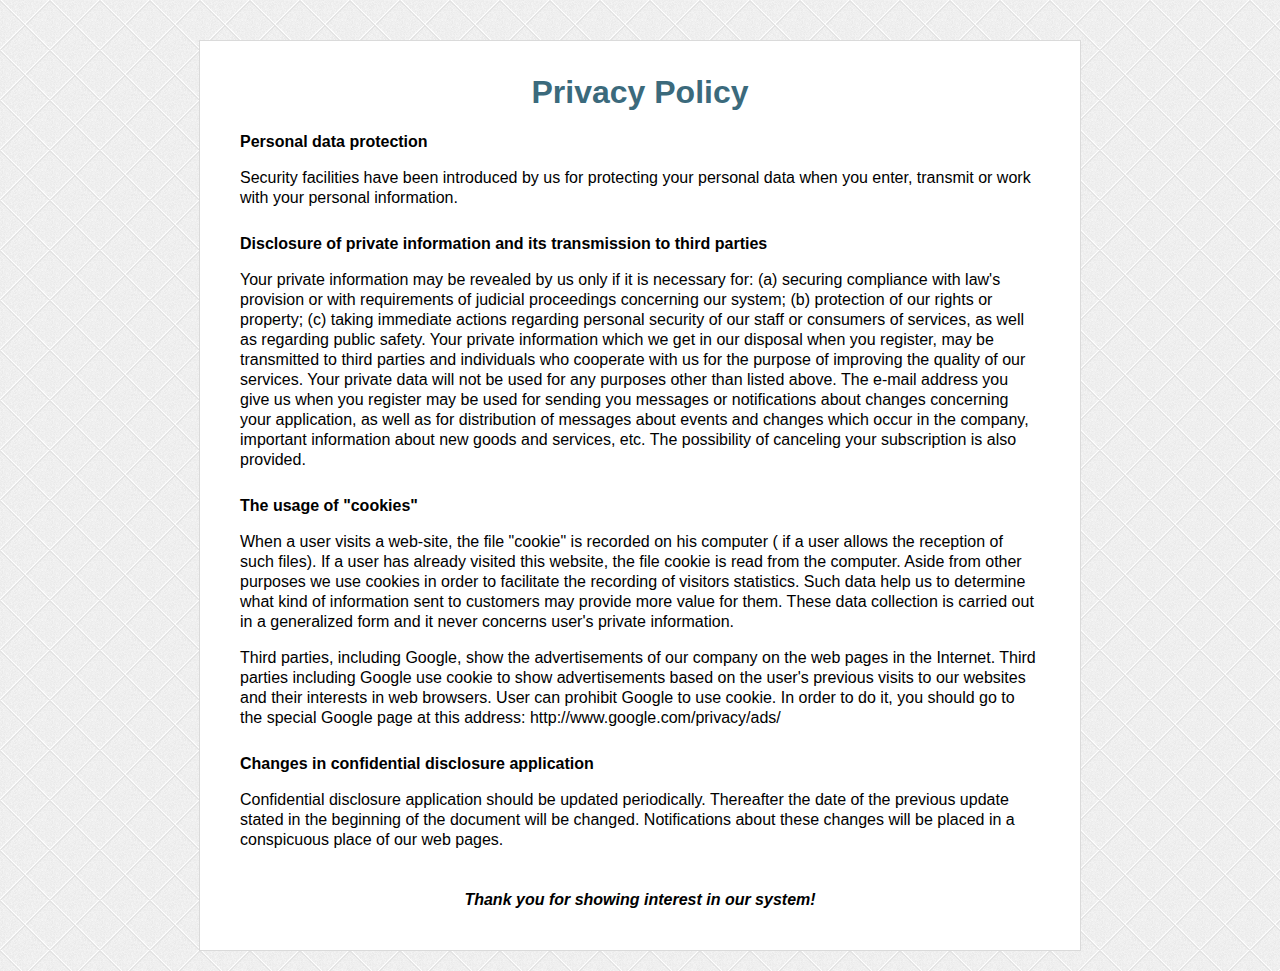
<file: privacy.html>
<html lang="ru" class="mdl-js"><head><meta http-equiv="Content-Type" content="text/html; charset=UTF-8">
	
	<title>Privacy Policy</title>
<style type="text/css">/* Chart.js */
@-webkit-keyframes chartjs-render-animation{from{opacity:0.99}to{opacity:1}}@keyframes chartjs-render-animation{from{opacity:0.99}to{opacity:1}}.chartjs-render-monitor{-webkit-animation:chartjs-render-animation 0.001s;animation:chartjs-render-animation 0.001s;}</style><style>@charset "UTF-8";.md-dark{color:rgba(0,0,0,.54)}.md-dark.md-inactive{color:rgba(0,0,0,.26)}.md-light{color:#fff}.md-light.md-inactive{color:rgba(255,255,255,.3)}@font-face{font-family:Roboto;font-style:normal;font-weight:300;src:local("Roboto Light"),local("Roboto-Light"),url(https://fonts.gstatic.com/s/roboto/v15/0eC6fl06luXEYWpBSJvXCBJtnKITppOI_IvcXXDNrsc.woff2) format("woff2");unicode-range:U+0460-052F,U+20B4,U+2DE0-2DFF,U+A640-A69F}@font-face{font-family:Roboto;font-style:normal;font-weight:300;src:local("Roboto Light"),local("Roboto-Light"),url(https://fonts.gstatic.com/s/roboto/v15/Fl4y0QdOxyyTHEGMXX8kcRJtnKITppOI_IvcXXDNrsc.woff2) format("woff2");unicode-range:U+0400-045F,U+0490-0491,U+04B0-04B1,U+2116}@font-face{font-family:Roboto;font-style:normal;font-weight:300;src:local("Roboto Light"),local("Roboto-Light"),url(https://fonts.gstatic.com/s/roboto/v15/-L14Jk06m6pUHB-5mXQQnRJtnKITppOI_IvcXXDNrsc.woff2) format("woff2");unicode-range:U+1F00-1FFF}@font-face{font-family:Roboto;font-style:normal;font-weight:300;src:local("Roboto Light"),local("Roboto-Light"),url(https://fonts.gstatic.com/s/roboto/v15/I3S1wsgSg9YCurV6PUkTORJtnKITppOI_IvcXXDNrsc.woff2) format("woff2");unicode-range:U+0370-03FF}@font-face{font-family:Roboto;font-style:normal;font-weight:300;src:local("Roboto Light"),local("Roboto-Light"),url(https://fonts.gstatic.com/s/roboto/v15/NYDWBdD4gIq26G5XYbHsFBJtnKITppOI_IvcXXDNrsc.woff2) format("woff2");unicode-range:U+0102-0103,U+1EA0-1EF9,U+20AB}@font-face{font-family:Roboto;font-style:normal;font-weight:300;src:local("Roboto Light"),local("Roboto-Light"),url(https://fonts.gstatic.com/s/roboto/v15/Pru33qjShpZSmG3z6VYwnRJtnKITppOI_IvcXXDNrsc.woff2) format("woff2");unicode-range:U+0100-024F,U+1E00-1EFF,U+20A0-20AB,U+20AD-20CF,U+2C60-2C7F,U+A720-A7FF}@font-face{font-family:Roboto;font-style:normal;font-weight:300;src:local("Roboto Light"),local("Roboto-Light"),url(https://fonts.gstatic.com/s/roboto/v15/Hgo13k-tfSpn0qi1SFdUfVtXRa8TVwTICgirnJhmVJw.woff2) format("woff2");unicode-range:U+0000-00FF,U+0131,U+0152-0153,U+02C6,U+02DA,U+02DC,U+2000-206F,U+2074,U+20AC,U+2212,U+2215,U+E0FF,U+EFFD,U+F000}@font-face{font-family:Roboto;font-style:normal;font-weight:400;src:local("Roboto"),local("Roboto-Regular"),url(https://fonts.gstatic.com/s/roboto/v15/ek4gzZ-GeXAPcSbHtCeQI_esZW2xOQ-xsNqO47m55DA.woff2) format("woff2");unicode-range:U+0460-052F,U+20B4,U+2DE0-2DFF,U+A640-A69F}@font-face{font-family:Roboto;font-style:normal;font-weight:400;src:local("Roboto"),local("Roboto-Regular"),url(https://fonts.gstatic.com/s/roboto/v15/mErvLBYg_cXG3rLvUsKT_fesZW2xOQ-xsNqO47m55DA.woff2) format("woff2");unicode-range:U+0400-045F,U+0490-0491,U+04B0-04B1,U+2116}@font-face{font-family:Roboto;font-style:normal;font-weight:400;src:local("Roboto"),local("Roboto-Regular"),url(https://fonts.gstatic.com/s/roboto/v15/-2n2p-_Y08sg57CNWQfKNvesZW2xOQ-xsNqO47m55DA.woff2) format("woff2");unicode-range:U+1F00-1FFF}@font-face{font-family:Roboto;font-style:normal;font-weight:400;src:local("Roboto"),local("Roboto-Regular"),url(https://fonts.gstatic.com/s/roboto/v15/u0TOpm082MNkS5K0Q4rhqvesZW2xOQ-xsNqO47m55DA.woff2) format("woff2");unicode-range:U+0370-03FF}@font-face{font-family:Roboto;font-style:normal;font-weight:400;src:local("Roboto"),local("Roboto-Regular"),url(https://fonts.gstatic.com/s/roboto/v15/NdF9MtnOpLzo-noMoG0miPesZW2xOQ-xsNqO47m55DA.woff2) format("woff2");unicode-range:U+0102-0103,U+1EA0-1EF9,U+20AB}@font-face{font-family:Roboto;font-style:normal;font-weight:400;src:local("Roboto"),local("Roboto-Regular"),url(https://fonts.gstatic.com/s/roboto/v15/Fcx7Wwv8OzT71A3E1XOAjvesZW2xOQ-xsNqO47m55DA.woff2) format("woff2");unicode-range:U+0100-024F,U+1E00-1EFF,U+20A0-20AB,U+20AD-20CF,U+2C60-2C7F,U+A720-A7FF}@font-face{font-family:Roboto;font-style:normal;font-weight:400;src:local("Roboto"),local("Roboto-Regular"),url(https://fonts.gstatic.com/s/roboto/v15/CWB0XYA8bzo0kSThX0UTuA.woff2) format("woff2");unicode-range:U+0000-00FF,U+0131,U+0152-0153,U+02C6,U+02DA,U+02DC,U+2000-206F,U+2074,U+20AC,U+2212,U+2215,U+E0FF,U+EFFD,U+F000}@font-face{font-family:Roboto;font-style:normal;font-weight:700;src:local("Roboto Bold"),local("Roboto-Bold"),url(https://fonts.gstatic.com/s/roboto/v15/77FXFjRbGzN4aCrSFhlh3hJtnKITppOI_IvcXXDNrsc.woff2) format("woff2");unicode-range:U+0460-052F,U+20B4,U+2DE0-2DFF,U+A640-A69F}@font-face{font-family:Roboto;font-style:normal;font-weight:700;src:local("Roboto Bold"),local("Roboto-Bold"),url(https://fonts.gstatic.com/s/roboto/v15/isZ-wbCXNKAbnjo6_TwHThJtnKITppOI_IvcXXDNrsc.woff2) format("woff2");unicode-range:U+0400-045F,U+0490-0491,U+04B0-04B1,U+2116}@font-face{font-family:Roboto;font-style:normal;font-weight:700;src:local("Roboto Bold"),local("Roboto-Bold"),url(https://fonts.gstatic.com/s/roboto/v15/UX6i4JxQDm3fVTc1CPuwqhJtnKITppOI_IvcXXDNrsc.woff2) format("woff2");unicode-range:U+1F00-1FFF}@font-face{font-family:Roboto;font-style:normal;font-weight:700;src:local("Roboto Bold"),local("Roboto-Bold"),url(https://fonts.gstatic.com/s/roboto/v15/jSN2CGVDbcVyCnfJfjSdfBJtnKITppOI_IvcXXDNrsc.woff2) format("woff2");unicode-range:U+0370-03FF}@font-face{font-family:Roboto;font-style:normal;font-weight:700;src:local("Roboto Bold"),local("Roboto-Bold"),url(https://fonts.gstatic.com/s/roboto/v15/PwZc-YbIL414wB9rB1IAPRJtnKITppOI_IvcXXDNrsc.woff2) format("woff2");unicode-range:U+0102-0103,U+1EA0-1EF9,U+20AB}@font-face{font-family:Roboto;font-style:normal;font-weight:700;src:local("Roboto Bold"),local("Roboto-Bold"),url(https://fonts.gstatic.com/s/roboto/v15/97uahxiqZRoncBaCEI3aWxJtnKITppOI_IvcXXDNrsc.woff2) format("woff2");unicode-range:U+0100-024F,U+1E00-1EFF,U+20A0-20AB,U+20AD-20CF,U+2C60-2C7F,U+A720-A7FF}@font-face{font-family:Roboto;font-style:normal;font-weight:700;src:local("Roboto Bold"),local("Roboto-Bold"),url(https://fonts.gstatic.com/s/roboto/v15/d-6IYplOFocCacKzxwXSOFtXRa8TVwTICgirnJhmVJw.woff2) format("woff2");unicode-range:U+0000-00FF,U+0131,U+0152-0153,U+02C6,U+02DA,U+02DC,U+2000-206F,U+2074,U+20AC,U+2212,U+2215,U+E0FF,U+EFFD,U+F000}@font-face{font-family:'Material Icons';font-style:normal;font-weight:400;src:local("Material Icons"),local("MaterialIcons-Regular"),url(https://fonts.gstatic.com/s/materialicons/v18/2fcrYFNaTjcS6g4U3t-Y5ZjZjT5FdEJ140U2DJYC3mY.woff2) format("woff2")}.material-icons{font-family:'Material Icons';font-weight:400;font-style:normal;font-size:24px;line-height:1;letter-spacing:normal;text-transform:none;display:inline-block;white-space:nowrap;word-wrap:normal;direction:ltr;-webkit-font-feature-settings:'liga';-webkit-font-smoothing:antialiased}#letyshops-notification{box-shadow:1px 1px 4px 1px rgba(0,0,0,.3)!important;-webkit-box-shadow:1px 1px 4px 1px rgba(0,0,0,.3)!important;-moz-box-shadow:1px 1px 4px 1px rgba(0,0,0,.3)!important;height:280px!important;width:320px!important;background-color:#fff;position:relative;border:0!important;padding:0!important;margin:0!important;visibility:visible!important}#letyshops-notification .letyshops-notification-header{height:45px!important;width:inherit!important;background-color:#f3f3f3;text-align:left!important;text-align:-webkit-left!important}#letyshops-notification .letyshops-notification-header .letyshops-notification-logo{display:inline-block!important;max-height:inherit!important;height:inherit!important;width:40px!important;text-align:-webkit-left!important;text-align:left!important;margin:0 0 0 5px!important;background-repeat:no-repeat!important;background-position:center center!important;background-image:url([data-uri])!important;background-size:contain!important}#letyshops-notification .letyshops-notification-header .letyshops-notification-logo-svg{display:inline-block!important;text-align:left!important;margin:10px 0 0 10px!important}#letyshops-notification .letyshops-notification-header .letyshops-notification-name{display:inline-block!important;margin:0!important;padding:0 0 0 3px!important;vertical-align:top!important}#letyshops-notification .letyshops-notification-header .letyshops-notification-name span{font-family:Roboto,sans-serif!important;font-weight:400!important;font-size:14px!important;line-height:45px!important;color:#b1b4b6!important;letter-spacing:-.01em!important;text-transform:none;-webkit-touch-callout:none!important;-webkit-user-select:none!important;-khtml-user-select:none!important;-moz-user-select:none!important;-ms-user-select:none!important;user-select:none!important;text-transform:capitalize;margin:0!important;padding:0!important;border:0!important;vertical-align:middle!important;cursor:default!important}#letyshops-notification .letyshops-notification-header .letyshops-notification-close{-webkit-transition:all .5s ease;-moz-transition:all .5s ease;-o-transition:all .5s ease;transition:all .5s ease;position:absolute!important;height:22px!important;width:22px!important;top:10px!important;right:8px!important;cursor:pointer!important}#letyshops-notification .letyshops-notification-header .letyshops-notification-close i{font-family:'Material Icons'!important;font-weight:400!important;font-style:normal!important;font-size:22px!important;display:inline-block!important;line-height:1!important;text-transform:none!important;letter-spacing:normal!important;word-wrap:normal!important;white-space:nowrap!important;direction:ltr;-webkit-font-smoothing:antialiased;text-rendering:optimizeLegibility;-moz-osx-font-smoothing:grayscale;font-feature-settings:'liga';color:#b0bec5!important}#letyshops-notification .letyshops-notification-header .letyshops-notification-close:hover i{color:#515b60!important}#letyshops-notification .letyshops-notification-content{background-color:#fff;height:140px!important;width:inherit!important}#letyshops-notification .letyshops-notification-content .letyshops-notification-merchant-logo{display:inline-block!important;-webkit-touch-callout:none!important;-webkit-user-select:none!important;-khtml-user-select:none!important;-moz-user-select:none!important;-ms-user-select:none!important;user-select:none!important;height:auto!important;max-height:100px!important;width:160px!important;padding:0!important;margin:0!important;vertical-align:middle!important;text-align:center!important;text-align:-webkit-center!important;overflow:hidden!important}#letyshops-notification .letyshops-notification-content .letyshops-notification-merchant-logo img{max-height:100px!important;max-width:150px!important;margin:0 auto 0 auto!important}#letyshops-notification .letyshops-notification-content .letyshops-notification-merchant-cashback{display:inline-block!important;height:inherit!important;width:90px!important;position:relative!important;padding:0!important;margin:0!important;vertical-align:middle!important;text-align:center!important;text-align:-webkit-center!important}#letyshops-notification .letyshops-notification-content .letyshops-notification-merchant-cashback .letyshops-notification-merchant-cashback-phrase{width:inherit!important;position:absolute!important;top:50%!important;margin-top:-25px!important;margin-left:auto!important;margin-right:auto!important;padding:0!important;cursor:default!important;font-family:Roboto,sans-serif!important;font-weight:400!important;font-size:14px!important;line-height:14px!important;color:#515b60!important;letter-spacing:normal!important;text-transform:none;-webkit-touch-callout:none!important;-webkit-user-select:none!important;-khtml-user-select:none!important;-moz-user-select:none!important;-ms-user-select:none!important;user-select:none!important}#letyshops-notification .letyshops-notification-content .letyshops-notification-merchant-cashback .letyshops-notification-merchant-rebate{font-family:Roboto,sans-serif!important;font-weight:400!important;font-size:18px!important;line-height:18px!important;color:#263238!important;letter-spacing:0!important;text-transform:none;-webkit-touch-callout:none!important;-webkit-user-select:none!important;-khtml-user-select:none!important;-moz-user-select:none!important;-ms-user-select:none!important;user-select:none!important;width:inherit!important;position:absolute!important;top:50%!important;margin:auto!important}#letyshops-notification .letyshops-notification-content .letyshops-notification-merchant-cashback .letyshops-notification-merchant-rebate span{font-family:Roboto,sans-serif!important;font-weight:600!important;font-size:22px!important;line-height:22px!important;color:#263238!important;letter-spacing:.02em!important;text-transform:none;-webkit-touch-callout:none!important;-webkit-user-select:none!important;-khtml-user-select:none!important;-moz-user-select:none!important;-ms-user-select:none!important;user-select:none!important;text-transform:uppercase;cursor:default!important}#letyshops-notification .letyshops-notification-content .letyshops-notification-merchant-cashback .letyshops-notification-merchant-default{font-family:Roboto,sans-serif!important;font-weight:400!important;font-size:11px!important;line-height:11px!important;color:#b0bec5!important;letter-spacing:normal!important;text-transform:none;-webkit-touch-callout:none!important;-webkit-user-select:none!important;-khtml-user-select:none!important;-moz-user-select:none!important;-ms-user-select:none!important;user-select:none!important;-webkit-transition:all .5s ease;-moz-transition:all .5s ease;-o-transition:all .5s ease;transition:all .5s ease;height:23px!important;text-transform:lowercase!important;padding:2px 0 0 0!important;text-decoration:line-through!important;-moz-text-decoration-line:line-through!important}#letyshops-notification .letyshops-notification-content .letyshops-notification-heart{display:inline-block!important;height:auto!important;width:70px!important;padding:0!important;margin:0!important;vertical-align:middle!important;text-align:center!important;text-align:-webkit-center!important}#letyshops-notification .letyshops-notification-content .letyshops-notification-heart i{font-family:'Material Icons'!important;font-weight:400!important;font-style:normal!important;font-size:24px!important;display:inline-block!important;line-height:1!important;text-transform:none!important;letter-spacing:normal!important;word-wrap:normal!important;white-space:nowrap!important;direction:ltr;-webkit-font-smoothing:antialiased;text-rendering:optimizeLegibility;-moz-osx-font-smoothing:grayscale;font-feature-settings:'liga';-webkit-touch-callout:none!important;-webkit-user-select:none!important;-khtml-user-select:none!important;-moz-user-select:none!important;-ms-user-select:none!important;user-select:none!important;-webkit-transition:all 0s ease;-moz-transition:all 0s ease;-o-transition:all 0s ease;transition:all 0s ease;vertical-align:middle!important;text-align:center;text-align:-webkit-center!important;cursor:pointer!important}#letyshops-notification .letyshops-notification-content .letyshops-notification-heart i:hover{font-family:'Material Icons'!important;font-weight:400!important;font-style:normal!important;font-size:26px!important;display:inline-block!important;line-height:1!important;text-transform:none!important;letter-spacing:normal!important;word-wrap:normal!important;white-space:nowrap!important;direction:ltr;-webkit-font-smoothing:antialiased;text-rendering:optimizeLegibility;-moz-osx-font-smoothing:grayscale;font-feature-settings:'liga'}#letyshops-notification .letyshops-notification-content .letyshops-notification-heart .red-heart{color:#ef5350!important}#letyshops-notification .letyshops-notification-content .letyshops-notification-heart .grey-heart{color:#b0bec5!important}#letyshops-notification .letyshops-notification-similar-list-content .letyshops-notification-similar-list-title{font-family:'Open Sans',sans-serif;font-size:12px!important;line-height:1.17!important;color:#9e9e9e!important;padding:0 24px!important;margin-top:8px!important;text-align:left!important}#letyshops-notification .letyshops-notification-similar-list-content .letyshops-notification-similar-list-product{display:flex!important;padding:0 24px!important;margin:16px 0 8px!important;position:relative;align-items:center}#letyshops-notification .letyshops-notification-similar-list-content .letyshops-notification-similar-list-img{width:48px!important;min-width:48px!important;height:48px!important;object-fit:cover!important}#letyshops-notification .letyshops-notification-similar-list-content .letyshops-notification-similar-list-product-name{font-family:'Open Sans',sans-serif;font-size:16px!important;font-weight:400!important;color:#333!important;flex-grow:1!important;padding-left:16px!important;width:48px!important;word-break:break-all!important;text-align:left!important;cursor:pointer}#letyshops-notification .letyshops-notification-similar-list-content .letyshops-notification-similar-list-product-name:hover .letyshops-notification-similar-list-product-name-tooltip{opacity:1;visibility:visible;margin-top:0}#letyshops-notification .letyshops-notification-similar-list-content .letyshops-notification-similar-list-product-name-tooltip{position:absolute;margin-left:-136px;top:50px;left:50%;z-index:1;width:272px;background:rgba(0,0,0,.8);padding:14px 20px;font-size:11px;text-align:left;color:#fff;line-height:1.3;font-family:'Open Sans',sans-serif;border-radius:4px;opacity:0;visibility:hidden;margin-top:6px;transition:all .2s ease;box-sizing:border-box}#letyshops-notification .letyshops-notification-similar-list-content .letyshops-notification-similar-list-product-name-tooltip:before{display:block;content:'';width:0;height:0;border-width:7px 7px;border-color:transparent;border-style:solid;border-bottom-color:rgba(0,0,0,.8);position:absolute;top:-14px;left:50%;margin-left:-3.5px}#letyshops-notification .letyshops-notification-similar-list-content .letyshops-notification-similar-list{padding:0 12px!important;margin-bottom:0!important}#letyshops-notification .letyshops-notification-similar-list-content .letyshops-notification-similar-list li:nth-child(n+5){display:none!important}#letyshops-notification .letyshops-notification-similar-list-content .letyshops-notification-similar-list.open li:nth-child(n+5){display:list-item!important}#letyshops-notification .letyshops-notification-similar-list-content .letyshops-notification-similar-list-item{list-style-type:none!important}#letyshops-notification .letyshops-notification-similar-list-content .letyshops-notification-similar-list-item:last-child .letyshops-notification-similar-list-link:after{display:block!important;content:""!important;width:calc(100% - 40px)!important;position:absolute!important;bottom:0!important;left:50%!important;transform:translateX(-50%)!important;border-top:1px dashed #eee!important}#letyshops-notification .letyshops-notification-similar-list-content .letyshops-notification-similar-list-item:hover .letyshops-notification-similar-list-link{border:1px solid #1eb1fc!important}#letyshops-notification .letyshops-notification-similar-list-content .letyshops-notification-similar-list-item:hover .letyshops-notification-similar-list-link:after,#letyshops-notification .letyshops-notification-similar-list-content .letyshops-notification-similar-list-item:hover .letyshops-notification-similar-list-link:before{display:none!important}#letyshops-notification .letyshops-notification-similar-list-content .letyshops-notification-similar-list-item:hover+.letyshops-notification-similar-list-item .letyshops-notification-similar-list-link:before{display:none!important}#letyshops-notification .letyshops-notification-similar-list-content .letyshops-notification-similar-list-link{padding:0 20px!important;height:48px!important;position:relative!important;border-radius:4px!important;text-decoration:none!important;border:1px solid transparent!important;transition:all .3s ease-out!important;display:flex!important;justify-content:space-between!important;align-items:center!important}#letyshops-notification .letyshops-notification-similar-list-content .letyshops-notification-similar-list-link:before{display:block!important;content:""!important;width:calc(100% - 40px);position:absolute!important;top:0!important;left:50%!important;transform:translateX(-50%);border-top:1px dashed #eee!important}#letyshops-notification .letyshops-notification-similar-list-content .letyshops-notification-similar-list-store-name{font-family:'Open Sans',sans-serif;font-size:14px!important;font-weight:400!important;color:#333!important}#letyshops-notification .letyshops-notification-similar-list-content .letyshops-notification-similar-list-percent{font-family:'Open Sans',sans-serif;display:block!important;font-size:14px!important;font-weight:400!important;color:#333!important;text-align:right!important}#letyshops-notification .letyshops-notification-similar-list-content .letyshops-notification-similar-list-label{font-family:'Open Sans',sans-serif;display:block!important;text-align:right!important;font-size:10px!important;line-height:1.7!important;color:#9e9e9e!important}#letyshops-notification .letyshops-notification-similar-list-content .letyshops-notification-similar-list-link-more{display:inline-block!important;font-size:14px!important;font-weight:400!important;color:#00b0ff!important;border-bottom:1px dashed #00b0ff!important;margin:11px 32px 0!important;position:relative!important;cursor:pointer!important;margin-bottom:10px!important}#letyshops-notification .letyshops-notification-similar-list-content .letyshops-notification-similar-list-link-more:hover{border-color:transparent!important}#letyshops-notification .letyshops-notification-similar-list-content .letyshops-notification-similar-list-link-more .letyshops-notification-similar-list-arrow-more{position:absolute!important;top:7px!important;right:-15px!important}#letyshops-notification .letyshops-notification-similar-list-content .letyshops-notification-similar-list-link-more .letyshops-notification-similar-list-arrow-more-active{display:none!important}#letyshops-notification .letyshops-notification-hint{background-color:#fff;height:70px!important;width:inherit!important}#letyshops-notification .letyshops-notification-hint .letyshops-notification-hint-img{display:inline-block!important;width:50px!important;vertical-align:top!important;padding:10px 0 0 0!important;text-align:center!important;text-align:-webkit-center!important}#letyshops-notification .letyshops-notification-hint .letyshops-notification-hint-img i{font-family:'Material Icons'!important;font-weight:200!important;font-style:normal!important;font-size:26px!important;display:inline-block!important;line-height:1!important;text-transform:none!important;letter-spacing:normal!important;word-wrap:normal!important;white-space:nowrap!important;direction:ltr;-webkit-font-smoothing:antialiased;text-rendering:optimizeLegibility;-moz-osx-font-smoothing:grayscale;font-feature-settings:'liga';color:#ffa000!important;-webkit-touch-callout:none!important;-webkit-user-select:none!important;-khtml-user-select:none!important;-moz-user-select:none!important;-ms-user-select:none!important;user-select:none!important;text-shadow:1px 1px 4px rgba(0,0,0,.3);vertical-align:top!important;text-align:center!important;text-align:-webkit-center!important;cursor:default!important;height:inherit!important}#letyshops-notification .letyshops-notification-hint .letyshops-notification-hint-text{display:inline-block!important;-webkit-touch-callout:text!important;-webkit-user-select:text!important;-khtml-user-select:text!important;-moz-user-select:text!important;-ms-user-select:text!important;user-select:text!important;width:270px!important;height:inherit!important;text-align:left!important;text-align:-webkit-left!important;overflow:hidden!important}#letyshops-notification .letyshops-notification-hint .letyshops-notification-hint-text span{display:inline-block!important;font-family:Roboto,sans-serif!important;font-weight:400!important;font-size:18px!important;line-height:22px!important;color:#515b60!important;letter-spacing:normal!important;text-transform:none;text-shadow:1px 1px 1px rgba(0,0,0,.1);cursor:text!important;display:inline-block;margin:0!important;padding:0 16px 0 0!important}#letyshops-notification .letyshops-notification-button-wrapper{background-color:#fff;height:95px!important;width:inherit!important;border-top:2px solid #f3f3f3;box-sizing:border-box!important;-moz-box-sizing:border-box!important;-webkit-box-sizing:border-box!important}#letyshops-notification .letyshops-notification-button-wrapper .letyshops-notification-warning{white-space:nowrap;color:red;margin:5px auto -44px auto;text-align:center;font-family:Roboto,sans-serif!important;font-size:12px;cursor:default;line-height:normal}#letyshops-notification .letyshops-notification-button-wrapper .letyshops-notification-warning .letyshops-notification-warning-message{color:red;text-decoration:underline;font-size:inherit!important}#letyshops-notification .letyshops-notification-button-wrapper .letyshops-notification-warning span{text-transform:none!important}#letyshops-notification .letyshops-notification-button-wrapper .letyshops-notification-info{position:relative;white-space:nowrap;margin-top:51px;text-align:center;font-family:Roboto,sans-serif!important;font-size:9px;color:#5d5d5d;cursor:default;line-height:normal}#letyshops-notification .letyshops-notification-button-wrapper .letyshops-notification-info span{text-transform:none!important}#letyshops-notification .letyshops-notification-button-wrapper .letyshops-notification-activate{box-shadow:1px 1px 3px 0 rgba(0,0,0,.4)!important;-webkit-box-shadow:1px 1px 3px 0 rgba(0,0,0,.4)!important;-moz-box-shadow:1px 1px 3px 0 rgba(0,0,0,.4)!important;width:255px!important;height:50px!important;position:relative!important;top:50%!important;margin-left:auto!important;margin-right:auto!important;margin-top:-25px!important;text-align:center!important;text-align:-webkit-center!important;border:none!important;border-radius:3px!important;overflow:hidden!important;cursor:pointer!important}#letyshops-notification .letyshops-notification-button-wrapper .letyshops-notification-activate .letyshops-notification-shell-button{display:inline-block!important;-webkit-transition:all .5s ease;-moz-transition:all .5s ease;-o-transition:all .5s ease;transition:all .5s ease;display:inline-block!important;width:255px!important;height:inherit!important;margin:0!important;padding:0!important;vertical-align:top!important}#letyshops-notification .letyshops-notification-button-wrapper .letyshops-notification-activate .letyshops-notification-shell-button a{width:inherit!important;height:inherit!important;margin:0!important;padding:0!important;text-decoration:none!important}#letyshops-notification .letyshops-notification-button-wrapper .letyshops-notification-activate .letyshops-notification-shell-button a button{border-radius:3px 3px 3px 3px!important;-moz-border-radius:3px 3px 3px 3px!important;-webkit-border-radius:3px 3px 3px 3px!important;font-family:Roboto,sans-serif!important;font-weight:500!important;font-size:15px!important;line-height:15px!important;color:#fff!important;letter-spacing:normal!important;text-transform:none;width:inherit!important;height:inherit!important;background-color:#81c784!important;background:#81c784!important;border:0!important;cursor:pointer!important;text-align:center!important;box-shadow:none!important;text-shadow:none!important}#letyshops-notification .letyshops-notification-button-wrapper .letyshops-notification-activate .letyshops-notification-shell-button:hover a button{background-color:#4ec765!important;background:#4ec765!important}#letyshops-notification .letyshops-notification-button-wrapper .letyshops-notification-without-activate-title{font-family:Roboto,sans-serif;font-size:12px;font-style:normal;font-stretch:normal;line-height:25px;letter-spacing:normal;text-align:center;font-weight:600;background-color:#f44336;color:#fff;margin:10px 0}#letyshops-notification .letyshops-notification-button-wrapper .letyshops-notification-without-activate-description{font-family:Roboto,sans-serif;font-size:14px;font-weight:500;font-style:normal;font-stretch:normal;line-height:1.21;letter-spacing:normal;text-align:center;color:#a0a0a0;width:85%;margin:0 auto}#letyshops-notification .letyshops-notification-button-wrapper .letyshops-notification-without-activate-description a{color:#00b0ff;cursor:pointer}#letyshops-notification .letyshops-notification-success-wrapper{background-color:#81c784;height:95px!important;width:inherit!important}#letyshops-notification .letyshops-notification-success-wrapper .letyshops-notification-activated-img{display:inline-block!important;height:auto!important;max-height:95px!important;width:110px!important;padding:0!important;margin:0!important;vertical-align:middle!important;text-align:center!important;text-align:-webkit-center!important}#letyshops-notification .letyshops-notification-success-wrapper .letyshops-notification-activated-img i{font-family:'Material Icons'!important;font-weight:700!important;font-style:normal!important;font-size:60px!important;display:inline-block!important;line-height:1!important;text-transform:none!important;letter-spacing:normal!important;word-wrap:normal!important;white-space:nowrap!important;direction:ltr;-webkit-font-smoothing:antialiased;text-rendering:optimizeLegibility;-moz-osx-font-smoothing:grayscale;font-feature-settings:'liga';color:#fff!important;-webkit-touch-callout:none!important;-webkit-user-select:none!important;-khtml-user-select:none!important;-moz-user-select:none!important;-ms-user-select:none!important;user-select:none!important;vertical-align:middle!important;text-align:center!important;text-align:-webkit-center!important;text-shadow:2px 2px 4px rgba(0,0,0,.3);cursor:default!important}#letyshops-notification .letyshops-notification-success-wrapper .letyshops-notification-activated-text{display:inline-block!important;height:inherit!important;max-height:95px!important;width:210px!important;position:relative;padding:0!important;margin:0!important;vertical-align:middle!important;text-align:start!important;text-align:-webkit-start!important}#letyshops-notification .letyshops-notification-success-wrapper .letyshops-notification-activated-text span{font-family:Roboto,sans-serif!important;font-weight:400!important;font-size:17px!important;line-height:17px!important;color:#fff!important;letter-spacing:normal!important;text-transform:none;-webkit-touch-callout:none!important;-webkit-user-select:none!important;-khtml-user-select:none!important;-moz-user-select:none!important;-ms-user-select:none!important;user-select:none!important;position:absolute;top:50%;margin-top:-9px;text-shadow:1px 1px 4px rgba(0,0,0,.3);cursor:default!important}.letyshops-notification-extended{height:370px!important}#letyshops-notify{box-shadow:1px 1px 7px 2px rgba(0,0,0,.3)!important;-webkit-box-shadow:1px 1px 7px 2px rgba(0,0,0,.3)!important;-moz-box-shadow:1px 1px 7px 2px rgba(0,0,0,.3)!important;-webkit-touch-callout:none!important;-webkit-user-select:none!important;-khtml-user-select:none!important;-moz-user-select:none!important;-ms-user-select:none!important;user-select:none!important;height:255px!important;width:320px!important;background-color:#fff;position:relative;border:0!important;padding:0!important;margin:0!important}#letyshops-notify .letyshops-notify-logo{width:50px!important;height:50px!important;float:left;margin:0!important;background:#81c784;background-repeat:no-repeat!important;background-position:center center!important;background-image:url([data-uri])!important;background-size:35px!important}#letyshops-notify .letyshops-notify-content{width:250px!important;height:inherit!important;float:right}#letyshops-notify .letyshops-notify-content .letyshops-notify-content-name{font-family:Roboto,sans-serif!important;font-weight:500!important;font-size:14.5px!important;line-height:14.5px!important;color:#263238!important;letter-spacing:normal!important;text-transform:none;width:inherit!important;height:24px!important;display:block!important;padding:10px 8px 0 8px!important;margin:0!important;box-sizing:border-box!important}#letyshops-notify .letyshops-notify-content .letyshops-notify-content-msg{font-family:Roboto,sans-serif!important;font-weight:400!important;font-size:13px!important;line-height:14px!important;color:#263238!important;letter-spacing:normal!important;text-transform:none;width:inherit!important;height:inherit!important;display:block!important;margin:0!important;padding:6px 8px 0 8px!important;box-sizing:border-box!important;overflow:hidden;text-overflow:ellipsis}#letyshops-notify .letyshops-notify-close{position:absolute!important;height:12px!important;width:12px!important;top:2px!important;right:5px!important;cursor:pointer!important}#letyshops-notify .letyshops-notify-close i{font-family:'Material Icons'!important;font-weight:500!important;font-style:normal!important;font-size:14px!important;display:inline-block!important;line-height:1!important;text-transform:none!important;letter-spacing:normal!important;word-wrap:normal!important;white-space:nowrap!important;direction:ltr;-webkit-font-smoothing:antialiased;text-rendering:optimizeLegibility;-moz-osx-font-smoothing:grayscale;font-feature-settings:'liga';color:#b0bec5!important}.letyshops-check-svg{padding:4px 10px 0 0}.letyshops-check-circle{font-family:"Material Icons";font-style:normal!important;font-size:35px!important;-webkit-font-smoothing:antialiased;color:#fff!important;user-select:none!important;transition:all .3s ease;vertical-align:middle!important;text-align:-webkit-center!important;text-shadow:0 0 5px #77ca77;cursor:default!important;margin-right:10px;margin-top:-1px!important}.letyshops-item-logo-settings{display:flex}.letyshops-header-info-notification i{margin-left:25px;position:absolute;font-family:"Material Icons";font-weight:400!important;font-style:normal!important;font-size:16px!important;line-height:1;cursor:pointer!important;color:#e0e0e0!important;top:5px!important;right:5px!important}.letyshops-notification-button-wrapper-price{display:flex;align-items:center;background-color:#fff;height:80px!important;width:inherit!important;box-sizing:border-box!important;-moz-box-sizing:border-box!important;-webkit-box-sizing:border-box!important;justify-content:center!important;font-family:"Open Sans",Aria,Helvetica,sans-serif!important;font-weight:400!important;font-size:16px!important;color:#00c853!important}.letyshops-notification-activate-price{box-shadow:1px 1px 3px 0 rgba(0,0,0,.4)!important;-webkit-box-shadow:1px 1px 3px 0 rgba(0,0,0,.4)!important;-moz-box-shadow:1px 1px 3px 0 rgba(0,0,0,.4)!important;width:275px!important;height:50px!important;position:relative!important;margin-left:auto!important;margin-right:auto!important;text-align:center!important;text-align:-webkit-center!important;border:none!important;border-radius:0!important;overflow:hidden!important;cursor:pointer!important}.letyshops-notification-shell-button-price{display:inline-block!important;-webkit-transition:all .5s ease;-moz-transition:all .5s ease;-o-transition:all .5s ease;transition:all .5s ease;width:inherit!important;height:inherit!important;margin:0!important;padding:0!important;vertical-align:top!important}.letyshops-notification-shell-button-price a{width:inherit!important;height:inherit!important;margin:0!important;padding:0!important;text-decoration:none!important}.letyshops-notification-shell-button-price a button{font-family:Roboto,sans-serif!important;font-weight:500!important;font-size:15px!important;line-height:15px!important;color:#fff!important;letter-spacing:normal!important;text-transform:none;width:inherit!important;height:inherit!important;background-color:#00b0ff!important;border:0!important;cursor:pointer!important;text-align:center!important}.letyshops-popup{box-shadow:0 1px 10px 0 rgba(0,0,0,.24);position:absolute;top:65px;left:0;right:0;z-index:2;display:none;border-radius:0 0 4px 4px;background-color:#fff}.letyshops-popup .letyshops-saler-no-rating{position:absolute;top:8px;left:8px;color:#f2f5f6;font-size:19px;line-height:1;text-decoration:none}.letyshops-popup .letyshops-saler-rating-tooltip{position:absolute;left:28px;top:-11px;z-index:1;width:275.3px;background-color:rgba(33,33,33,.95);padding:14px 20px;font-size:11px;text-align:left;color:#fff;line-height:1.4;font-family:'Open Sans',Arial;border-radius:3px;opacity:0;visibility:hidden;transition:all .2s ease}.letyshops-popup .letyshops-saler-rating-tooltip:before{display:block;content:'';width:0;height:0;border-width:7px 8px;border-color:transparent;border-right-color:rgba(33,33,33,.95);position:absolute;border-style:solid;top:12px;left:-16px}.letyshops-popup .letyshops-saler-rating{position:absolute;top:18px;left:18px;color:#f2f5f6;font-size:19px;line-height:1;text-decoration:none;cursor:pointer}.letyshops-popup .letyshops-saler-rating svg{fill:#9e9e9e}.letyshops-popup .letyshops-saler-rating:hover svg{fill:#1eb1fc}.letyshops-popup .letyshops-saler-rating:hover .letyshops-saler-rating-tooltip{opacity:1;visibility:visible}.letyshops-wrap{box-shadow:0 1px 10px 0 rgba(0,0,0,.24);display:flex;align-items:center;width:100%;background-color:#fff;border-radius:4px;position:relative;height:64px}.letyshops-wrap .letyshops-item.text-r{text-align:right;padding:0 12px;height:64px;align-items:center;display:flex;margin-left:-2px;background:#fafafa}.letyshops-wrap .letyshops-item{display:block}.letyshops-wrap .letyshops-logo{width:40px;height:64px;text-align:center;border-radius:0 4px 4px 0;background-color:#f6f6f6;background-image:linear-gradient(to bottom,#fafafa,#eee);background-repeat:repeat-x;display:flex;align-items:center;justify-content:center}.letyshops-wrap .full-letyshops-item-logo{width:120px}[class*=" letyshops-i-"]{display:inline-block;vertical-align:middle;background-image:url([data-uri]);background-size:100px 91px;background-repeat:no-repeat}[class^=letyshops-i-]{display:inline-block;vertical-align:middle;background-image:url([data-uri]);background-size:100px 91px;background-repeat:no-repeat}.letyshops-i-logo{width:22px;height:39px;background-position:0 0}.letyshops-i-collapse{width:24px;height:24px;background-position:0 -41px}.letyshops-i-arrow-up{width:21px;height:24px;background-position:-52px -41px}.letyshops-i-favourites{width:24px;height:24px;background-position:-76px 0}.letyshops-i-good-saller{width:24px;height:27px;background-position:0 -67px}.letyshops-i-stranger-saller{width:24px;height:27px;background-position:-24px 0}.letyshops-i-bad-saller{width:24px;height:27px;background-position:-50px 0}.letyshops-i-good-saller-small{width:17px;height:19px;background-position:-62px -67px}.letyshops-i-stranger-saller-small{width:17px;height:19px;background-position:-44px -67px}.letyshops-i-bad-saller-small{width:17px;height:19px;background-position:-26px -67px}.active .letyshops-i-favourites{width:24px;height:24px;background-position:-26px -41px}.letyshops-i-favourites-added{width:24px;height:24px;background-position:-26px -41px}.letyshops-i-price-slow-down{width:24px;height:24px;background-position:-76px -26px}.letyshops-і-price{width:16px;height:16px;margin:0 8px 0 0}.letyshops-layer{width:7px;height:17px;font-family:OpenSans;font-size:12px;font-weight:800;text-align:center;color:#333}.letyshops-pm{top:15px;right:15px;font-size:10px;font-family:"Open Sans",Aria,Helvetica,sans-serif;font-weight:400;line-height:1.2;color:#333;height:64px}.letyshops-pm *{box-sizing:border-box}.letyshops-pm:not(.letyshops-open) .letyshops-popup{display:none}.letyshops-pm.letyshops-open .letyshops-wrap .letyshops-item--sections{display:flex;height:64px;align-items:center}.letyshops-btn-favourites{display:inline-block;margin:0 16px 0 14px;cursor:pointer}.letyshops-btn-favourites span{display:none}.letyshops-show-area{background-color:#eee;display:block;width:20px;position:absolute;margin-top:-12px;top:50%;left:-19px;text-align:center;height:24px;border-radius:4px;cursor:pointer}.letyshops-show-area i{-ms-transform:rotate(-90deg);transform:rotate(-90deg);margin-left:-2px}.letyshops-saller-info{text-align:center;padding:3px 12px;border-right:solid 1px #eee;position:relative;line-height:1.4;display:flex;cursor:pointer;align-items:center}.letyshops-saller-info .letyshops-desc{padding-top:2px;display:none}.letyshops-saller-info [class*=" letyshops-i-"]{margin-top:-4px}.letyshops-saller-info--top{display:flex;justify-content:center}.letyshops-num{font-size:12px;font-weight:800;color:#333}.letyshops-open .letyshops-show-area i{-ms-transform:rotate(90deg);transform:rotate(90deg)}.letyshops-open .letyshops-btn-favourites{display:inline-block;border-radius:4px;border:1px solid #b96bc6;font-weight:600;text-align:left;color:#333;padding:7px 10px;line-height:1.1;text-decoration:none;margin:0 12px;width:142px;cursor:pointer}.letyshops-open .letyshops-btn-favourites i{float:left}.letyshops-open .letyshops-btn-favourites span{display:block;margin-left:33px;padding-top:2px}.letyshops-open .letyshops-btn-favourites:hover{background-color:#f5ccfc}.letyshops-open .letyshops-saller-info.active:before{display:block;content:'';height:2px;width:100%;background:#1eb1fc;position:absolute;left:0;bottom:-17px;box-sizing:content-box;margin-left:0}.letyshops-open .letyshops-saller-info{display:block;padding:0 12px;position:relative}.letyshops-open .letyshops-saller-info .letyshops-desc{display:block}.letyshops-open .letyshops-saller-info .letyshops-link-popup{position:absolute;top:0;left:0;right:0;bottom:-17px}.letyshops-open .letyshops-saller-info .letyshops-link-popup.active{border-bottom:3px solid #1eb1fc}.letyshops-popup.letyshops-popup-open{z-index:2147483646!important;display:block}.letyshops-order{text-align:center;color:#9e9e9e;display:table;margin-left:75px;line-height:1.2}.letyshops-order span{display:table-cell;vertical-align:middle;padding:20px 5px}.letyshops-order i{float:right}.letyshops-popup-close{position:absolute;top:8px;right:8px;color:#9e9e9e;font-size:19px;line-height:1;text-decoration:none;cursor:pointer}.letyshops-popup-close:hover{color:#f44336;text-decoration:none}.letyshops-price-dynamics{background-color:#fafafa;padding:18px 27px}.letyshops-price-dynamics .letyshops-price{font-size:18px;font-weight:800;line-height:.89;color:#333;padding-right:15px}.letyshops-schedule{padding:15px 20px}.letyshops-max-min-price{font-weight:400;display:flex;align-items:baseline;justify-content:center;padding:0 0 5px 0}.letyshops-max-min-price .letyshops-max{color:#f44336;font-size:12px;padding:0 0 0 5px}.letyshops-max-min-price .letyshops-min{color:#00c853;font-size:12px;padding:0 10px 0 5px}.letyshops-max-min-price .letyshops-interval{font-size:9px;color:#9e9e9e}.letyshops-interval-down{color:#9e9e9e;display:block;text-align:center;font-size:10px}.letyshops-item-one{font-size:12px;font-weight:600;line-height:1.2;color:#f44336;padding:5px 0 25px 0;font-family:"Open Sans",Aria,Helvetica,sans-serif}.letyshops-item-one-text{padding:0 0 5px}.letyshops-url-item-one{text-decoration:underline;color:#00b0ff}.letyshops-url-item-one:hover{text-decoration:none;color:#00b0ff}.letyshops-text-info{padding-top:10px;font-family:'Open Sans',sans-serif;font-size:12px;font-weight:600;font-style:normal;font-stretch:normal;line-height:1;letter-spacing:normal;text-align:left;color:#333}.letyshops-infopuls-saller{display:table;width:100%;padding:25px;border-bottom:1px dashed #e0e0e0}.letyshops-infopuls-item{display:table-cell;vertical-align:middle;font-size:12px;font-weight:600;line-height:1.33;position:relative}.letyshops-infopuls-item [class*=" letyshops-i-"]{position:absolute;top:25px;left:37px}.letyshops-infopuls-item [class^=letyshops-i-]{position:absolute;top:25px;left:37px}.letyshops-infopuls-item .letyshops-oval{width:80px;height:80px;background-color:#fff;border:solid 4px #f2f5f6;border-radius:50%}.letyshops-infopuls-item .letyshops-oval .letyshops-no-info-saler-logo{width:36px;height:36px;object-fit:contain;padding:25% 0 0 25%}.letyshops-list-characteristics{list-style:none;font-size:11px;font-weight:600;line-height:1.09;padding:24px 32px;margin:0}.letyshops-list-characteristics li{padding-bottom:15px;position:relative}.letyshops-list-characteristics .oval-bad-saller:after{display:inline-block;border-radius:50%;position:absolute;content:"";width:4px;height:4px;top:4px;left:-16px;background-color:#f44336}.letyshops-list-characteristics .oval-bad-saller:before{display:inline-block;border-radius:50%;position:absolute;content:"";width:12px;height:12px;opacity:.2;left:-20px;top:0;background-color:#f44336}.letyshops-list-characteristics .oval-good-saller:after{display:inline-block;border-radius:50%;position:absolute;content:"";width:4px;height:4px;top:4px;left:-16px;background-color:#00c853}.letyshops-list-characteristics .oval-good-saller:before{display:inline-block;border-radius:50%;position:absolute;content:"";width:12px;height:12px;opacity:.2;left:-20px;top:0;background-color:#00c853}.letyshops-list-characteristics .oval-stranger-saller:after{display:inline-block;border-radius:50%;position:absolute;content:"";width:4px;height:4px;top:4px;left:-16px;background-color:#fc0}.letyshops-list-characteristics .oval-stranger-saller:before{display:inline-block;border-radius:50%;position:absolute;content:"";width:12px;height:12px;opacity:.2;left:-20px;top:0;background-color:#fc0}.letyshops-list-characteristics .oval-saller:after{display:inline-block;border-radius:50%;position:absolute;content:"";width:4px;height:4px;top:4px;left:-16px}.letyshops-list-characteristics .oval-saller:before{display:inline-block;border-radius:50%;position:absolute;content:"";width:12px;height:12px;opacity:.2;left:-20px;top:0}.letyshops-progress-radial{width:80px;height:80px;border:4px solid #f2f5f6;border-radius:50%;margin-right:15px;padding-top:15px;text-align:center;font-size:16px;font-weight:600;line-height:1;color:#00c853}.letyshops-progress-radial .letyshops-overlay{padding-top:5px}.letyshops-circliful{margin:auto;position:relative}.letyshops-circle-info{width:100%;position:absolute;text-align:center;display:inline-block;color:#999}.letyshops-circle-info-half{width:100%;position:absolute;text-align:center;display:inline-block;color:#999}.letyshops-circle-text{width:100%;position:absolute;text-align:center;display:inline-block;line-height:125px!important}.letyshops-circle-text-half{width:100%;position:absolute;text-align:center;display:inline-block}.letyshops-progress{margin-right:10px}.letyshops-progress.good-saller{color:#1ade5f}.letyshops-progress.stranger-saller{color:#ffb200}.letyshops-progress.bad-saller{color:#f44336}.letyshops-item-logo{width:100px;height:15px;object-fit:contain}.letyshops-item-text{width:120px;height:20px;font-size:10px;font-style:italic;line-height:1;text-align:left;color:#333}.letyshops-item-logo-active{display:none}.letyshops-price-dynamics__top{display:flex}.letyshops-notification-search{display:inline-flex}.letyshops-notification-search__icon{width:10px;min-width:10px;margin-right:8px}.letyshops-notification-search__info{flex-grow:1;font-size:14px;font-weight:600;line-height:1.29;color:#df1f00;text-decoration:none!important}.letyshops-confirm-delivery{border:solid 1px #fc0;background-color:#fff;display:inline-flex;border-radius:2px;margin:10px 0;justify-content:center;align-items:center;width:140px;height:40px}.letyshops-confirm-delivery__icon{height:40px;margin-right:5px;background-color:#fc0;padding:8px 5px;position:relative}.letyshops-confirm-delivery__icon-inner{width:24px;height:24px;background-color:#fff;display:flex;align-items:center;justify-content:center;border-radius:12px}.letyshops-confirm-delivery__icon-arrow-left{position:absolute;right:0;top:15px;width:0;height:0;border-top:5px solid transparent;border-bottom:5px solid transparent;border-right:5px solid #fff}.letyshops-confirm-delivery__info{flex-grow:1;font-family:"Open Sans";font-size:10px;font-weight:400;font-style:normal;font-stretch:normal;line-height:1;letter-spacing:normal;color:#121212}.letyshops-notification-search-tooltip{-moz-user-select:none;-khtml-user-select:none;user-select:none;-webkit-tap-highlight-color:transparent}.letyshops-notification-search-tooltip .letyshops-notification-search-close{-webkit-transition:all .5s ease;-moz-transition:all .5s ease;-o-transition:all .5s ease;transition:all .5s ease;position:absolute!important;height:8px!important;width:8px!important;top:5px!important;right:10px!important;cursor:pointer!important}.letyshops-notification-search-tooltip .letyshops-notification-search-close i{font-family:'Material Icons'!important;font-weight:400!important;font-style:normal!important;font-size:12px!important;display:inline-block!important;line-height:1!important;text-transform:none!important;letter-spacing:normal!important;word-wrap:normal!important;white-space:nowrap!important;direction:ltr;-webkit-font-smoothing:antialiased;text-rendering:optimizeLegibility;-moz-osx-font-smoothing:grayscale;font-feature-settings:'liga';color:#fff!important}.letyshops-notification-search-tooltip__body{font-size:12px;position:absolute;left:135px;top:-50px;margin-top:12px;background:#4a4a4a;padding:12px 16px;line-height:1.2;border-radius:4px;transform:translateX(-50%);transition:all .2s ease;opacity:0;visibility:hidden;z-index:2147483647!important;color:#fff;width:275px;box-shadow:0 8px 8px 0 rgba(0,0,0,.12);text-align:left}.letyshops-notification-search-tooltip__body:before{display:block;content:'';width:0;height:0;border-width:5px;border-style:solid;border-color:transparent;border-top-color:#4a4a4a;position:absolute;transform:translateX(-50%);left:55px;bottom:-10px}.letyshops-notification-search-tooltip__body .letyshops-notification-search-tooltip__close{position:absolute;right:8px;top:5px;transirion:all .2s ease-out}.letyshops-notification-search-tooltip__body .letyshops-notification-search-tooltip__close:hover{transform:rotate(90deg)}.letyshops-notification-search-tooltip--active .letyshops-notification-search-tooltip__body,.letyshops-notification-search-tooltip:hover .letyshops-notification-search-tooltip__body{opacity:1;visibility:visible;margin-top:5px}@media only screen and (-Webkit-min-device-pixel-ratio:1.5){[class*=" letyshops-i-"]{background-image:url([data-uri])}[class^=letyshops-i-]{background-image:url([data-uri])}}@media only screen and (-moz-min-device-pixel-ratio:1.5){[class*=" letyshops-i-"]{background-image:url([data-uri])}[class^=letyshops-i-]{background-image:url([data-uri])}}@media only screen and (-o-min-device-pixel-ratio:3 / 2){[class*=" letyshops-i-"]{background-image:url([data-uri])}[class^=letyshops-i-]{background-image:url([data-uri])}}@media only screen and (min-device-pixel-ratio:1.5){[class*=" letyshops-i-"]{background-image:url([data-uri])}[class^=letyshops-i-]{background-image:url([data-uri])}}</style></head>
<body>
	<footer class="block_more_info">
		<style scoped="">
body, html{
	min-height: 100%;
	margin:0px;
	padding: 0px;
	background: url('[data-uri]');
}
body{
	padding-top: 40px;
}
.block_more_info{
	width: 800px;
	margin: 0px auto 20px;
	background: #fff;
	font-family: Arial;
	padding: 20px 40px 40px 40px;
	border: 1px solid #DADADA;
	line-height: 20px;
}
.block_more_info h1{
	color: #3B6A7C;
	margin-bottom: 30px;
	text-align: center;
}
.s1{
	font-style: italic;
	text-align: center;
	margin: 40px 0 0 0;
	font-weight: bold;
}
h2{
	font-size: 16px;
	margin-top: 26px;
}
		</style>
		<h1>Privacy Policy</h1>

		<h2>Personal data protection </h2>
		<p>Security facilities have been introduced by us for protecting your personal data when you enter, transmit or work with your personal information. </p>

		<h2>Disclosure of private information and its transmission to third parties</h2>
		<p>Your private information may be revealed by us only if it is necessary for: (a)  securing compliance with law's provision or with requirements of judicial proceedings concerning our system; (b) protection of our rights or property; (c) taking immediate actions regarding personal security of our staff or consumers of services, as well as regarding public safety. Your private information which we get in our disposal when you register, may be transmitted to third parties and individuals who cooperate with us for the purpose of improving the quality of our services. Your private data will not be used for any purposes other than listed above. The e-mail address you give us when you register may be used for sending you messages or notifications about changes concerning your application, as well as for distribution of messages about events and changes which occur in the company, important information about new goods and services, etc. The possibility of canceling your subscription is also provided. </p>
		<h2>The usage of "cookies"</h2>
		<p>When a user visits a web-site, the file "cookie" is recorded on his computer ( if a user allows the reception of such files). If a user has already visited this website, the file cookie is read from the computer.   Aside from other purposes we use cookies in order to facilitate the recording of visitors statistics. Such data help us to determine what kind of information sent to customers may provide more value for them. These data collection is carried out in a generalized form and it never concerns user's private information. </p>
		<p>Third parties, including Google, show the advertisements of our company on the web pages in the Internet. Third parties including Google use cookie to show advertisements based on the user's previous visits to our websites and their interests in web browsers. User can prohibit Google to use cookie. In order to do it, you should go to the special Google page at this address: http://www.google.com/privacy/ads/</p>

		<h2>Changes in confidential disclosure application </h2>
		<p>Confidential disclosure application should be updated periodically. Thereafter the date of the previous update stated in the beginning of the document will be changed. Notifications about these changes will be placed in a conspicuous place of our web pages. </p>
		<p class="s1">Thank you for showing interest in our system! </p>
	</footer>



</body></html>
</file>
